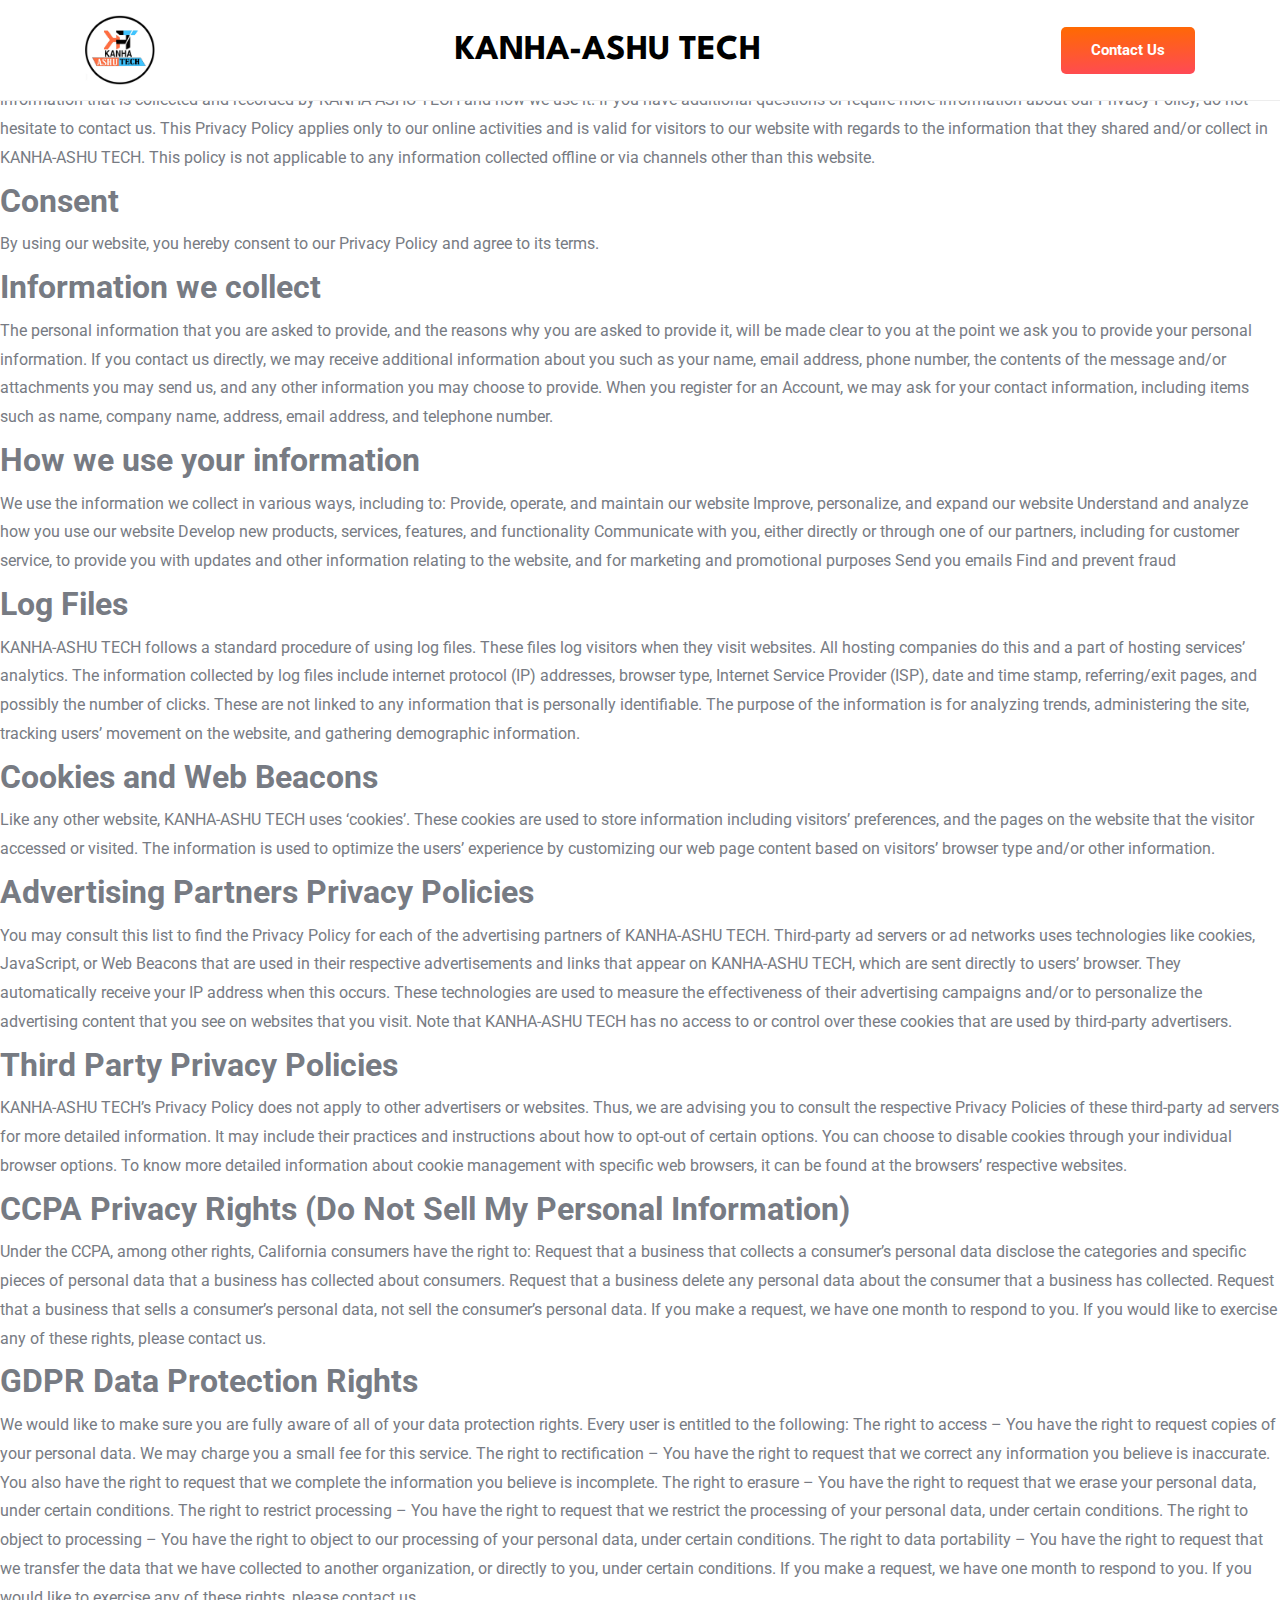
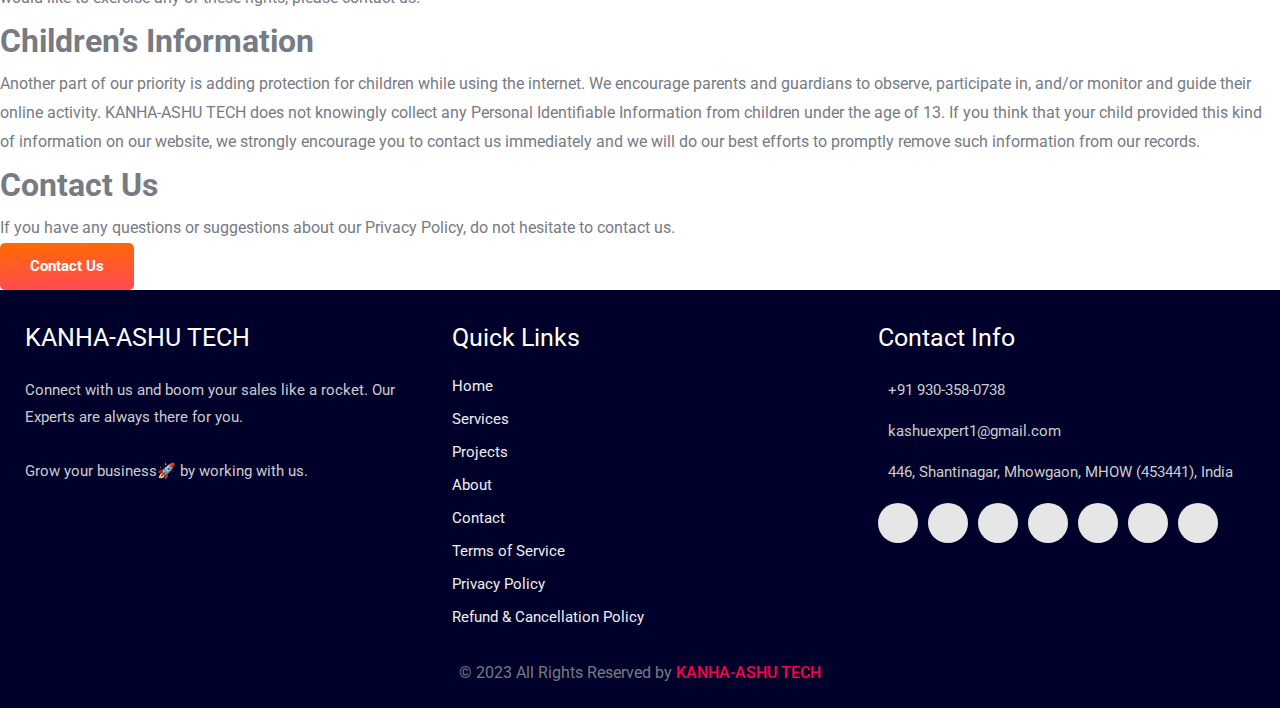
<file: privacypolicy.html>
<!DOCTYPE html>
<html lang="en">

<head>
  <meta charset="UTF-8">
  <meta http-equiv="X-UA-Compatible" content="IE=edge">
  <meta name="viewport" content="width=device-width, initial-scale=1.0">
  <!-- Custom CSS -->
  <link rel="stylesheet" href="style.css">
  <!-- Font Awesome -->
  <link rel="stylesheet" href="https://cdnjs.cloudflare.com/ajax/libs/font-awesome/5.15.3/css/all.min.css"
    integrity="sha512-iBBXm8fW90+nuLcSKlbmrPcLa0OT92xO1BIsZ+ywDWZCvqsWgccV3gFoRBv0z+8dLJgyAHIhR35VZc2oM/gI1w=="
    crossorigin="anonymous" referrerpolicy="no-referrer" />

  <title>Privacy Policy</title>


  <!-- 
    - favicon
  -->
  <link rel="shortcut icon" href="OLD LOGO - Copy.jpg" type="image/svg+xml">

  <!-- 
    - custom css link
  -->
  <link rel="stylesheet" href="style.css">

  <!-- 
    - google font link
  -->
  <link rel="preconnect" href="https://fonts.googleapis.com">
  <link rel="preconnect" href="https://fonts.gstatic.com" crossorigin>
  <link
    href="https://fonts.googleapis.com/css2?family=League+Spartan:wght@500;700&family=Roboto:wght@400;500;700&display=swap"
    rel="stylesheet">
</head>

<body>

  <!-- <div class="old-pp">
      
       <h1 style="color: black;" style="margin-left: 15px;">Privacy Policy</h1>
    <h1 style="margin-left: 4em;" style="margin-right: 25px;">Privacy Policy for KANHA ASHU TECH</h1>

    <p style="margin-left: 8em;" style="margin-right: 25px;">At KANHA-ASHU TECH, accessible from
      https://kanhaashutech.com,
      one of our main priorities is the privacy of our visitors. This Privacy Policy document contains types of
      information
      that is collected and recorded by KANHA-ASHU TECH and how we use it.</p>

    <p style="margin-left: 8em;" style="margin-right: 25px;">If you have additional questions or require more
      information
      about our Privacy Policy, do not hesitate to contact us.</p>

    <p style="margin-left: 8em;" style="margin-right: 25px;">This Privacy Policy applies only to our online activities
      and
      is valid for visitors to our website with regards to the information that they shared and/or collect in KANHA-ASHU
      TECH. This policy is not applicable to any information collected offline or via channels other than this website.
    </p>

    <h2 style="margin-left: 5em;" style="margin-right: 25px;">Consent</h2>

    <p style="margin-left: 8em;" style="margin-right: 25px;">By using our website, you hereby consent to our Privacy
      Policy
      and agree to its terms.</p>

    <h2 style="margin-left: 5em;" style="margin-right: 25px;">Information we collect</h2>

    <p style="margin-left: 8em;" style="margin-right: 25px;">The personal information that you are asked to provide, and
      the
      reasons why you are asked to provide it, will be made clear to you at the point we ask you to provide your
      personal
      information.</p>
    <p style="margin-left: 8em;" style="margin-right: 25px;">If you contact us directly, we may receive additional
      information about you such as your name, email address, phone number, the contents of the message and/or
      attachments
      you may send us, and any other information you may choose to provide.</p>
    <p style="margin-left: 8em;" style="margin-right: 25px;">When you register for an Account, we may ask for your
      contact
      information, including items such as name, company name, address, email address, and telephone number.</p>

    <h2 style="margin-left: 5em;" style="margin-right: 25px;">How we use your information</h2>

    <p style="margin-left: 8em;" style="margin-right: 25px;">We use the information we collect in various ways,
      including
      to:</p>

    <ul style="margin-left: 8em;" style="margin-right: 25px;">
      <li>Provide, operate, and maintain our website</li>
      <li>Improve, personalize, and expand our website</li>
      <li>Understand and analyze how you use our website</li>
      <li>Develop new products, services, features, and functionality</li>
      <li>Communicate with you, either directly or through one of our partners, including for customer service, to
        provide
        you with updates and other information relating to the website, and for marketing and promotional purposes</li>
      <li>Send you emails</li>
      <li>Find and prevent fraud</li>
    </ul>

    <h2 style="margin-left: 5em;" style="margin-right: 25px;">Log Files</h2>

    <p style="margin-left: 8em;" style="margin-right: 25px;">KANHA-ASHU TECH follows a standard procedure of using log
      files. These files log visitors when they visit websites. All hosting companies do this and a part of hosting
      services' analytics. The information collected by log files include internet protocol (IP) addresses, browser
      type,
      Internet Service Provider (ISP), date and time stamp, referring/exit pages, and possibly the number of clicks.
      These
      are not linked to any information that is personally identifiable. The purpose of the information is for analyzing
      trends, administering the site, tracking users' movement on the website, and gathering demographic information.
    </p>




    <h2 style="margin-left: 5em;" style="margin-right: 25px;">Advertising Partners Privacy Policies</h2>

    <P style="margin-left: 8em;" style="margin-right: 25px;">You may consult this list to find the Privacy Policy for
      each
      of the advertising partners of KANHA-ASHU TECH.</p>

    <p style="margin-left: 8em;" style="margin-right: 25px;">Third-party ad servers or ad networks uses technologies
      like
      cookies, JavaScript, or Web Beacons that are used in their respective advertisements and links that appear on
      KANHA-ASHU TECH, which are sent directly to users' browser. They automatically receive your IP address when this
      occurs. These technologies are used to measure the effectiveness of their advertising campaigns and/or to
      personalize
      the advertising content that you see on websites that you visit.</p>

    <p style="margin-left: 8em;" style="margin-right: 25px;">Note that KANHA-ASHU TECH has no access to or control over
      these cookies that are used by third-party advertisers.</p>

    <h2 style="margin-left: 5em;" style="margin-right: 25px;">Third Party Privacy Policies</h2>

    <p style="margin-left: 8em;" style="margin-right: 25px;">KANHA-ASHU TECH's Privacy Policy does not apply to other
      advertisers or websites. Thus, we are advising you to consult the respective Privacy Policies of these third-party
      ad
      servers for more detailed information. It may include their practices and instructions about how to opt-out of
      certain
      options. </p>

    <p style="margin-left: 8em;" style="margin-right: 25px;">You can choose to disable cookies through your individual
      browser options. To know more detailed information about cookie management with specific web browsers, it can be
      found
      at the browsers' respective websites.</p>

    <h2 style="margin-left: 5em;" style="margin-right: 25px;">CCPA Privacy Rights (Do Not Sell My Personal Information)
    </h2>

    <p style="margin-left: 8em;" style="margin-right: 25px;">Under the CCPA, among other rights, California consumers
      have
      the right to:</p>
    <p style="margin-left: 8em;" style="margin-right: 25px;">Request that a business that collects a consumer's personal
      data disclose the categories and specific pieces of personal data that a business has collected about consumers.
    </p>
    <p style="margin-left: 8em;" style="margin-right: 25px;"> Request that a business delete any personal data about the
      consumer that a business has collected.</p>
    <p style="margin-left:8em;" style="margin-right: 25px;">Request that a business that sells a consumer's personal
      data,
      not sell the consumer's personal data.</p>
    <p style="margin-left: 8em;" style="margin-right: 25px;">If you make a request, we have one month to respond to you.
      If
      you would like to exercise any of these rights, please contact us.</p>

    <h2 style="margin-left: 5em;" style="margin-right: 25px;">GDPR Data Protection Rights</h2>

    <p style="margin-left: 8em;" style="margin-right: 25px;">We would like to make sure you are fully aware of all of
      your
      data protection rights. Every user is entitled to the following:</p>
    <p style="margin-left: 8em;" style="margin-right: 25px;">The right to access – You have the right to request copies
      of
      your personal data. We may charge you a small fee for this service.</p>
    <p style="margin-left: 8em;" style="margin-right: 25px;">The right to rectification – You have the right to request
      that
      we correct any information you believe is inaccurate. You also have the right to request that we complete the
      information you believe is incomplete.</p>
    <p style="margin-left: 8em;" style="margin-right: 25px;"> The right to erasure – You have the right to request that
      we
      erase your personal data, under certain conditions.</p>
    <p style="margin-left: 8em;" style="margin-right: 25px;">The right to restrict processing – You have the right to
      request that we restrict the processing of your personal data, under certain conditions.</p>
    <p style="margin-left: 8em;" style="margin-right: 25px;">The right to object to processing – You have the right to
      object to our processing of your personal data, under certain conditions.</p>
    <p style="margin-left: 8em;" style="margin-right: 25px;">The right to data portability – You have the right to
      request
      that we transfer the data that we have collected to another organization, or directly to you, under certain
      conditions.</p>
    <p style="margin-left: 8em;" style="margin-right: 25px;">If you make a request, we have one month to respond to you.
      If
      you would like to exercise any of these rights, please contact us.</p>

    <h2 style="margin-left: 5em;" style="margin-right: 25px;">Children's Information</h2>

    <p style="margin-left: 8em;" style="margin-right: 25px;">Another part of our priority is adding protection for
      children
      while using the internet. We encourage parents and guardians to observe, participate in, and/or monitor and guide
      their online activity.</p>

    <p style="margin-left: 8em;" style="margin-right: 25px;">KANHA-ASHU TECH does not knowingly collect any Personal
      Identifiable Information from children under the age of 13. If you think that your child provided this kind of
      information on our website, we strongly encourage you to contact us immediately and we will do our best efforts to
      promptly remove such information from our records.</p>

    <h2 style="margin-left: 5em;" style="margin-right: 25px;">Changes to This Privacy Policy</h2>

    <p style="margin-left: 8em;" style="margin-right: 25px;">We may update our Privacy Policy from time to time. Thus,
      we
      advise you to review this page periodically for any changes. We will notify you of any changes by posting the new
      Privacy Policy on this page. These changes are effective immediately, after they are posted on this page.</p>

    <p style="margin-left: 8em;" style="margin-right: 25px;">Our Privacy Policy was created with the help of the <a
        href="https://www.privacypolicygenerator.info">Privacy Policy Generator</a>.</p>

    <h2 style="margin-left: 5em;" style="margin-right: 25px;">Contact Us</h2>

    <p style="margin-left: 8em;" style="margin-right: 25px;">If you have any questions or suggestions about our Privacy
      Policy, do not hesitate to contact us.</p>

  </div> -->

  <header class="header" data-header>
    <div class="container">
      <img src="img/logo/Logo-KAT.jpg" height="70px" width="70px">
      <a href="index.html" class="logo">KANHA-ASHU TECH</a>

      <nav class="navbar container" data-navbar>
        <ul class="navbar-list">

          <!-- <li>
            <a href="#home" class="navbar-link" data-nav-link>Home </a>
          </li>

          <li>
            <a href="#service" class="navbar-link" data-nav-link>Services</a>
          </li>

          <li>
            <a href="#project" class="navbar-link" data-nav-link>Project</a>
          </li>

          <li>
            <a href="#about" class="navbar-link" data-nav-link>About Us</a>
          </li>

          <li>
            <a href="#blog" class="navbar-link" data-nav-link>Blog</a>
          </li>

          <li>
            <a href="#contact" class="navbar-link" data-nav-link>Contact Us </a>
          </li> -->

          <li>
            <a href="index.html#contact" class="btn btn-primary ">Contact Us</a>
          </li>

        </ul>
      </nav>

      <button class="nav-toggle-btn" aria-label="Toggle menu" data-nav-toggler>
        <ion-icon name="menu-outline" class="open"></ion-icon>
        <ion-icon name="close-outline" class="close"></ion-icon>
      </button>

    </div>
  </header>


  <div class="privacy-policy">
    <h1 class="pp-heading">Privacy Policy for KANHA-ASHU TECH</h1>

    <p>
      At KANHA-ASHU TECH, accessible from https://kanhaashutech.com/, one of our main priorities is the privacy of our
      visitors. This
      Privacy Policy document contains types of information that is collected and recorded by KANHA-ASHU TECH and how we
      use it.
      If you have additional questions or require more information about our Privacy Policy, do not hesitate to contact
      us. This Privacy Policy applies only to our online activities and is valid for visitors to our website with
      regards
      to the information that they shared and/or collect in KANHA-ASHU TECH. This policy is not applicable to any
      information
      collected offline or via channels other than this website.</p>

    <h1>Consent</h1>
    <p>
      By using our website, you hereby consent to our Privacy Policy and agree to its terms.</p>
    <h1>
      Information we collect</h1>
    <p>
      The personal information that you are asked to provide, and the reasons why you are asked to provide it, will be
      made clear to you at the point we ask you to provide your personal information. If you contact us directly, we may
      receive additional information about you such as your name, email address, phone number, the contents of the
      message
      and/or attachments you may send us, and any other information you may choose to provide. When you register for an
      Account, we may ask for your contact information, including items such as name, company name, address, email
      address, and telephone number.</p>

    <h1>How we use your information </h1>
    <p>
      We use the information we collect in various ways, including to:
      Provide, operate, and maintain our website
      Improve, personalize, and expand our website
      Understand and analyze how you use our website
      Develop new products, services, features, and functionality
      Communicate with you, either directly or through one of our partners, including for customer service, to provide
      you
      with updates and other information relating to the website, and for marketing and promotional purposes
      Send you emails
      Find and prevent fraud</p>

    <h1>
      Log Files</h1>
    <p>
      KANHA-ASHU TECH follows a standard procedure of using log files. These files log visitors when they visit
      websites. All
      hosting companies do this and a part of hosting services’ analytics. The information collected by log files
      include
      internet protocol (IP) addresses, browser type, Internet Service Provider (ISP), date and time stamp,
      referring/exit
      pages, and possibly the number of clicks. These are not linked to any information that is personally identifiable.
      The purpose of the information is for analyzing trends, administering the site, tracking users’ movement on the
      website, and gathering demographic information.</p>

    <h1>
      Cookies and Web Beacons</h1>
    <p>
      Like any other website, KANHA-ASHU TECH uses ‘cookies’. These cookies are used to store information including
      visitors’
      preferences, and the pages on the website that the visitor accessed or visited. The information is used to
      optimize
      the users’ experience by customizing our web page content based on visitors’ browser type and/or other
      information.
    </p>
    <h1>
      Advertising Partners Privacy Policies</h1>
    <p>
      You may consult this list to find the Privacy Policy for each of the advertising partners of KANHA-ASHU TECH.
      Third-party
      ad
      servers or ad networks uses technologies like cookies, JavaScript, or Web Beacons that are used in their
      respective
      advertisements and links that appear on KANHA-ASHU TECH, which are sent directly to users’ browser. They
      automatically
      receive your IP address when this occurs. These technologies are used to measure the effectiveness of their
      advertising campaigns and/or to personalize the advertising content that you see on websites that you visit. Note
      that KANHA-ASHU TECH has no access to or control over these cookies that are used by third-party advertisers.</p>
    <h1>
      Third Party Privacy Policies</h1>
    <p>
      KANHA-ASHU TECH’s Privacy Policy does not apply to other advertisers or websites. Thus, we are advising you to
      consult the
      respective Privacy Policies of these third-party ad servers for more detailed information. It may include their
      practices and instructions about how to opt-out of certain options. You can choose to disable cookies through your
      individual browser options. To know more detailed information about cookie management with specific web browsers,
      it
      can be found at the browsers’ respective websites.</p>
    <h1>
      CCPA Privacy Rights (Do Not Sell My Personal Information)</h1>
    <p>
      Under the CCPA, among other rights, California consumers have the right to: Request that a business that collects
      a
      consumer’s personal data disclose the categories and specific pieces of personal data that a business has
      collected
      about consumers. Request that a business delete any personal data about the consumer that a business has
      collected.
      Request that a business that sells a consumer’s personal data, not sell the consumer’s personal data. If you make
      a
      request, we have one month to respond to you. If you would like to exercise any of these rights, please contact
      us.
    </p>
    <h1>
      GDPR Data Protection Rights</h1>
    <p>
      We would like to make sure you are fully aware of all of your data protection rights. Every user is entitled to
      the
      following: The right to access – You have the right to request copies of your personal data. We may charge you a
      small fee for this service. The right to rectification – You have the right to request that we correct any
      information you believe is inaccurate. You also have the right to request that we complete the information you
      believe is incomplete. The right to erasure – You have the right to request that we erase your personal data,
      under
      certain conditions. The right to restrict processing – You have the right to request that we restrict the
      processing
      of your personal data, under certain conditions. The right to object to processing – You have the right to object
      to
      our processing of your personal data, under certain conditions. The right to data portability – You have the right
      to request that we transfer the data that we have collected to another organization, or directly to you, under
      certain conditions. If you make a request, we have one month to respond to you. If you would like to exercise any
      of
      these rights, please contact us.</p>
    <h1>
      Children’s Information</h1>
    <p>
      Another part of our priority is adding protection for children while using the internet. We encourage parents and
      guardians to observe, participate in, and/or monitor and guide their online activity. KANHA-ASHU TECH does not
      knowingly
      collect any Personal Identifiable Information from children under the age of 13. If you think that your child
      provided this kind of information on our website, we strongly encourage you to contact us immediately and we will
      do
      our best efforts to promptly remove such information from our records.</p>

    <h1>Contact Us</h1>

    <p>If you have any questions or suggestions about our Privacy
      Policy, do not hesitate to contact us.</p>

      <a href="index.html#contact" class="btn btn-primary pp-btn">Contact Us</a>

  </div>

  <!-- footer section starts -->
  <section class="footer">


    <div class="box-container">

      <div class="box">
        <h3>KANHA-ASHU TECH</h3>
        <p> Connect with us and boom your sales like a rocket. Our Experts are always there for you.<br /> <br /> Grow
          your business🚀 by working with us.</p>
      </div>

      <div class="box">
        <h3>Quick Links</h3>
        <a href="index.html#home"><i class="fas fa-chevron-circle-right"></i> Home</a>
        <a href="index.html#service"><i class="fas fa-chevron-circle-right"></i> Services</a>
        <a href="index.html#project"><i class="fas fa-chevron-circle-right"></i> Projects</a>
        <a href="index.html#about"><i class="fas fa-chevron-circle-right"></i> About</a>
        <a href="index.html#contact"><i class="fas fa-chevron-circle-right"></i> Contact</a>
        <a href="termsofservice.html" ><i class="fas fa-chevron-circle-right"></i> Terms of Service</a>
        <a href="privacypolicy.html" ><i class="fas fa-chevron-circle-right"></i> Privacy Policy</a>
        <a href="refund_cancellation-policy.html" ><i class="fas fa-chevron-circle-right"></i> Refund &
          Cancellation Policy</a>
      </div>


      <!-- footer contact -->
      <div class="box">
        <h3>Contact Info</h3>
        <p> <i class="fas fa-phone"></i>+91 930-358-0738</p>
        <p> <i class="fas fa-envelope"></i>kashuexpert1@gmail.com</p>
        <p> <i class="fas fa-map-marked-alt"></i>446, Shantinagar, Mhowgaon, MHOW (453441), India</p>
        <div class="share">

          <a href="https://www.linkedin.com/in/kanha-ashutech/" class="fab fa-linkedin" aria-label="LinkedIn"
            target="_blank"></a>

          <a href="https://github.com/Ashuexpert" class="fab fa-github" aria-label="GitHub" target="_blank"></a>

          <a href="kashuexpert1@gmail.com" class="fas fa-envelope" aria-label="Mail" target="_blank"></a>

          <a href="https://twitter.com/kanha_ashu_tech" class="fab fa-twitter" aria-label="Twitter" target="_blank"></a>

          <a href="https://t.me/KANHA_ASHU_TECH" class="fab fa-telegram-plane" aria-label="Telegram"
            target="_blank"></a>

          <a href="https://www.facebook.com/kanhaashutech" class="fab fa-facebook" aria-label="Facebook"
            target="_blank"></a>

          <a href="https://www.instagram.com/kanha_ashu_tech/" class="fab fa-instagram" aria-label="Instagram"
            target="_blank"></a>
        </div>
      </div>
    </div>

    <!-- 
<h1 class="credit">Designed with <i class="fa fa-heart pulse"></i> by <a href="https://www.linkedin.com/in/kanha-ashutech/"> Ashutosh Bhole</a></h1> -->
    <div class="container">

      <p class="copyright">
        &copy; 2023 All Rights Reserved by <a href="https://kanhaashutech.com" class="copyright-link"
          target="_blank">KANHA-ASHU TECH</a>
      </p>

    </div>

  </section>
  <!-- footer section ends -->
</body>

</html>
</file>
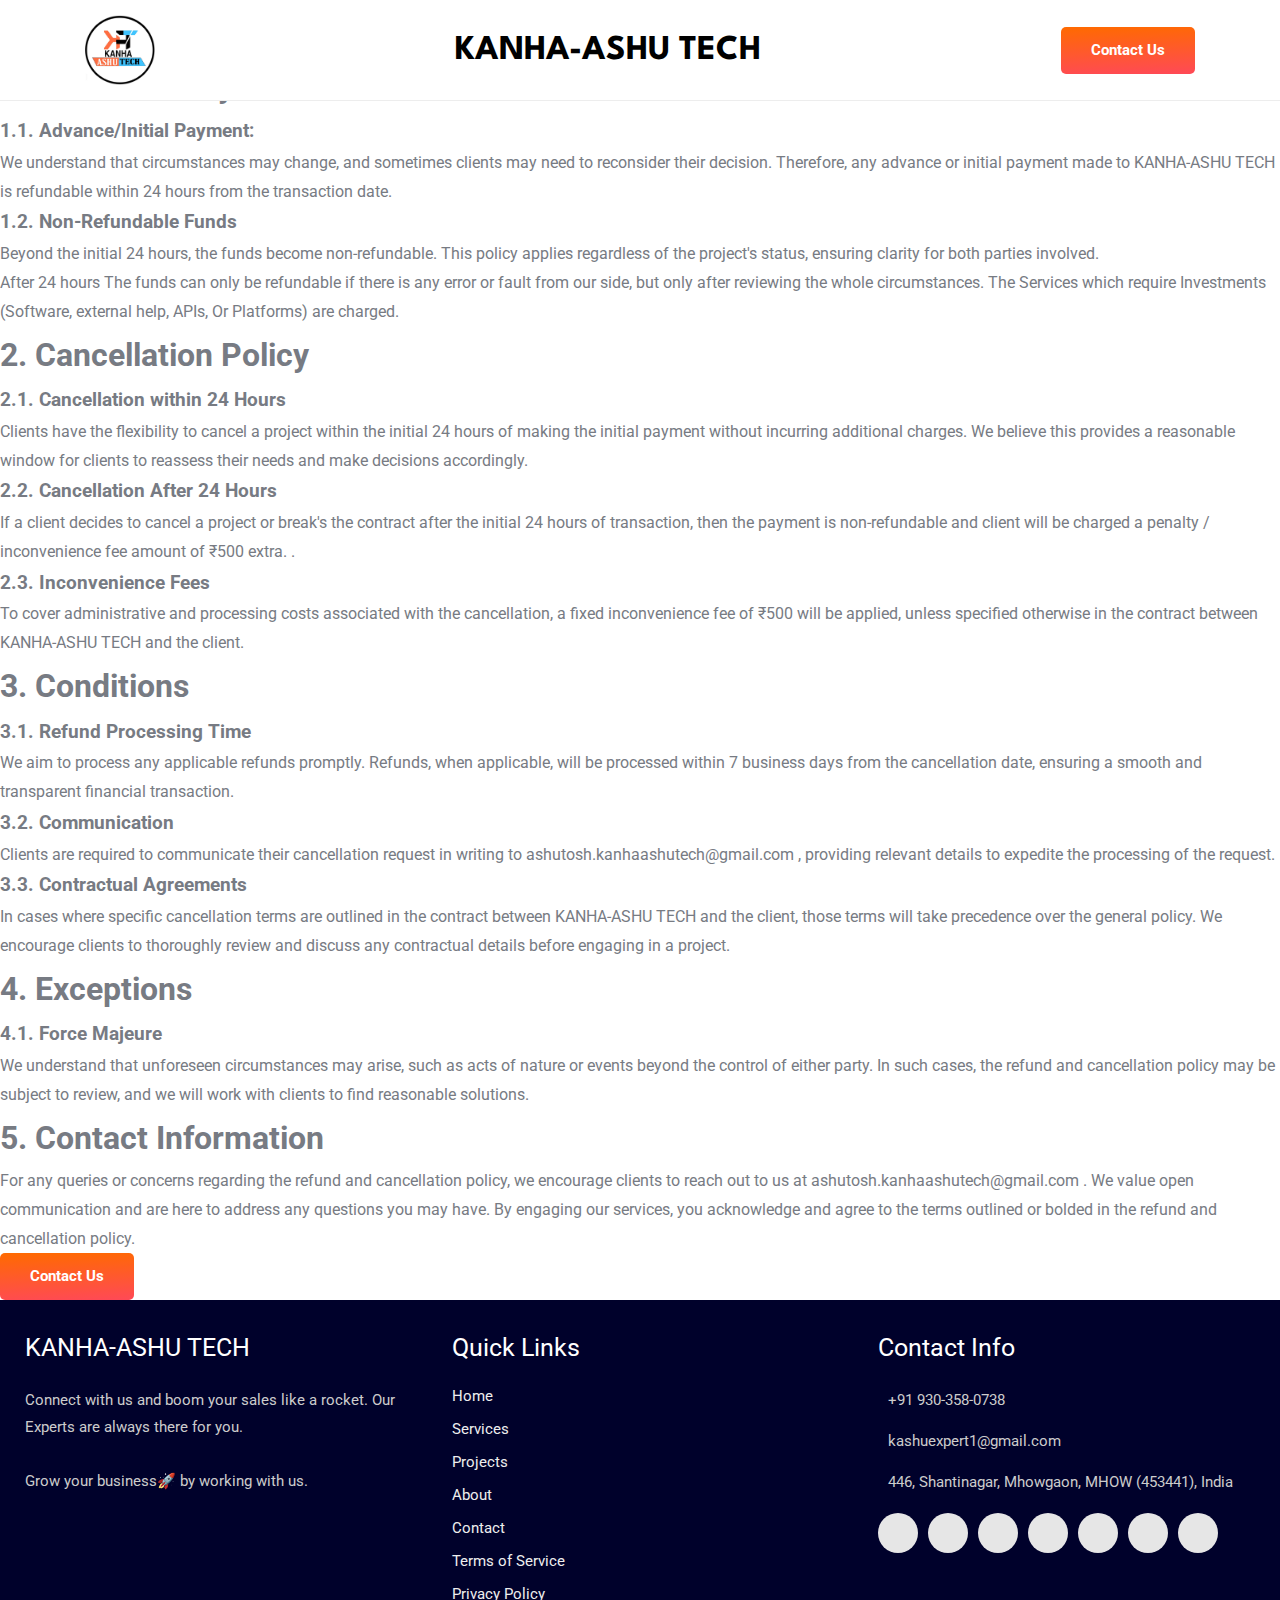
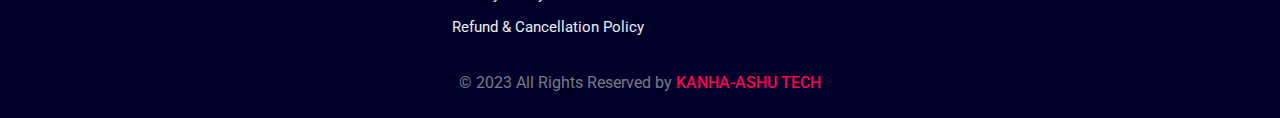
<file: refund_cancellation-policy.html>
<!DOCTYPE html>
<html lang="en">

<head>
    <meta charset="UTF-8">
    <meta http-equiv="X-UA-Compatible" content="IE=edge">
    <meta name="viewport" content="width=device-width, initial-scale=1.0">
    <!-- Custom CSS -->
    <link rel="stylesheet" href="style.css">
    <!-- Font Awesome -->
    <link rel="stylesheet" href="https://cdnjs.cloudflare.com/ajax/libs/font-awesome/5.15.3/css/all.min.css"
        integrity="sha512-iBBXm8fW90+nuLcSKlbmrPcLa0OT92xO1BIsZ+ywDWZCvqsWgccV3gFoRBv0z+8dLJgyAHIhR35VZc2oM/gI1w=="
        crossorigin="anonymous" referrerpolicy="no-referrer" />

    <title>Refund & Cancellation Policy</title>

    <!-- style -->
    <style padding: 12px;>

    </style>


    <!-- 
    - favicon
  -->
    <link rel="shortcut icon" href="OLD LOGO - Copy.jpg" type="image/svg+xml">

    <!-- 
    - custom css link
  -->
    <link rel="stylesheet" href="style.css">

    <!-- 
    - google font link
  -->
    <link rel="preconnect" href="https://fonts.googleapis.com">
    <link rel="preconnect" href="https://fonts.gstatic.com" crossorigin>
    <link
        href="https://fonts.googleapis.com/css2?family=League+Spartan:wght@500;700&family=Roboto:wght@400;500;700&display=swap"
        rel="stylesheet">
</head>


<body>

    <header class="header" data-header>
        <div class="container">
            <img src="img/logo/Logo-KAT.jpg" height="70px" width="70px">
            <a href="index.html" class="logo">KANHA-ASHU TECH</a>

            <nav class="navbar container" data-navbar>
                <ul class="navbar-list">
                    <li>
                        <a href="index.html#contact" class="btn btn-primary ">Contact Us</a>
                    </li>

                </ul>
            </nav>

            <button class="nav-toggle-btn" aria-label="Toggle menu" data-nav-toggler>
                <ion-icon name="menu-outline" class="open"></ion-icon>
                <ion-icon name="close-outline" class="close"></ion-icon>
            </button>

        </div>
    </header>

    <div class="refund-and-cancellation">
        <h1 class="rnc-heading">Refund & Cancellation Policy</h1>

        <h1>1. Refund Policy</h1>

        <h3>1.1. Advance/Initial Payment:</h3>
        <p> We understand that circumstances may change, and sometimes clients may
            need to reconsider their decision. Therefore, any advance or initial payment made to KANHA-ASHU TECH is
            refundable within 24 hours from the transaction date.</p>

        <h3>1.2. Non-Refundable Funds</h3>
        <p>Beyond the initial 24 hours, the funds become non-refundable. This policy
            applies regardless of the project's status, ensuring clarity for both parties involved.
            <br>After 24 hours The funds can only be refundable if there is any error or fault from our side, but only
            after reviewing the whole circumstances.

            The Services which require Investments (Software, external help, APIs, Or Platforms) are charged.
        </p>

        <h1>2. Cancellation Policy</h1>

        <h3>2.1. Cancellation within 24 Hours</h3>
        <p> Clients have the flexibility to cancel a project within the initial
            24 hours of making the initial payment without incurring additional charges. We believe this provides a
            reasonable window for clients to reassess their needs and make decisions accordingly.</p>

        <h3>2.2. Cancellation After 24 Hours</h3>
        <p> If a client decides to cancel a project or break's the contract after the initial 24 hours of transaction,
            then the payment is non-refundable and client will be charged a penalty / inconvenience fee amount of ₹500
            extra.
            .</p>

        <h3>2.3. Inconvenience Fees</h3>
        <p> To cover administrative and processing costs associated with the cancellation,
            a fixed inconvenience fee of ₹500 will be applied, unless specified otherwise in the contract between
            KANHA-ASHU
            TECH and the client.</p>

        <h1>3. Conditions</h1>

        <h3>3.1. Refund Processing Time</h3>
        <p> We aim to process any applicable refunds promptly. Refunds, when
            applicable, will be processed within 7 business days from the cancellation date, ensuring a smooth and
            transparent financial transaction.</p>

        <h3>3.2. Communication</h3>
        <p>Clients are required to communicate their cancellation request in writing to
            ashutosh.kanhaashutech@gmail.com , providing relevant details to expedite the processing of the request.</p>

        <h3>3.3. Contractual Agreements</h3>
        <p> In cases where specific cancellation terms are outlined in the contract
            between KANHA-ASHU TECH and the client, those terms will take precedence over the general policy. We
            encourage
            clients to thoroughly review and discuss any contractual details before engaging in a project.</p>

        <h1>4. Exceptions</h1>

        <h3>4.1. Force Majeure</h3>
        <p> We understand that unforeseen circumstances may arise, such as acts of nature or
            events beyond the control of either party. In such cases, the refund and cancellation policy may be subject
            to
            review, and we will work with clients to find reasonable solutions.</p>

        <h1>5. Contact Information</h1>
        <p>
            For any queries or concerns regarding the refund and cancellation policy, we encourage clients to reach out
            to
            us at ashutosh.kanhaashutech@gmail.com . We value open communication and are here to address any questions
            you may
            have.

            By engaging our services, you acknowledge and agree to the terms outlined or bolded in the refund and
            cancellation policy.</p>


            
      <a href="index.html#contact" class="btn btn-primary pp-btn">Contact Us</a>

    </div>

    <!-- footer section starts -->
    <section class="footer">


        <div class="box-container">

            <div class="box">
                <h3>KANHA-ASHU TECH</h3>
                <p> Connect with us and boom your sales like a rocket. Our Experts are always there for you.<br />
                    <br /> Grow
                    your business🚀 by working with us.
                </p>
            </div>

            <div class="box">
                <h3>Quick Links</h3>
                <a href="index.html#home"><i class="fas fa-chevron-circle-right"></i> Home</a>
                <a href="index.html#service"><i class="fas fa-chevron-circle-right"></i> Services</a>
                <a href="index.html#project"><i class="fas fa-chevron-circle-right"></i> Projects</a>
                <a href="index.html#about"><i class="fas fa-chevron-circle-right"></i> About</a>
                <a href="index.html#contact"><i class="fas fa-chevron-circle-right"></i> Contact</a>
                <a href="termsofservice.html"><i class="fas fa-chevron-circle-right"></i> Terms of Service</a>
                <a href="privacypolicy.html"><i class="fas fa-chevron-circle-right"></i> Privacy Policy</a>
                <a href="refund_cancellation-policy.html"><i class="fas fa-chevron-circle-right"></i> Refund &
                    Cancellation Policy</a>
            </div>


            <!-- footer contact -->
            <div class="box">
                <h3>Contact Info</h3>
                <p> <i class="fas fa-phone"></i>+91 930-358-0738</p>
                <p> <i class="fas fa-envelope"></i>kashuexpert1@gmail.com</p>
                <p> <i class="fas fa-map-marked-alt"></i>446, Shantinagar, Mhowgaon, MHOW (453441), India</p>
                <div class="share">

                    <a href="https://www.linkedin.com/in/kanha-ashutech/" class="fab fa-linkedin" aria-label="LinkedIn"
                        target="_blank"></a>

                    <a href="https://github.com/Ashuexpert" class="fab fa-github" aria-label="GitHub"
                        target="_blank"></a>

                    <a href="kashuexpert1@gmail.com" class="fas fa-envelope" aria-label="Mail" target="_blank"></a>

                    <a href="https://twitter.com/kanha_ashu_tech" class="fab fa-twitter" aria-label="Twitter"
                        target="_blank"></a>

                    <a href="https://t.me/KANHA_ASHU_TECH" class="fab fa-telegram-plane" aria-label="Telegram"
                        target="_blank"></a>

                    <a href="https://www.facebook.com/kanhaashutech" class="fab fa-facebook" aria-label="Facebook"
                        target="_blank"></a>

                    <a href="https://www.instagram.com/kanha_ashu_tech/" class="fab fa-instagram" aria-label="Instagram"
                        target="_blank"></a>
                </div>
            </div>
        </div>

        <!-- 
<h1 class="credit">Designed with <i class="fa fa-heart pulse"></i> by <a href="https://www.linkedin.com/in/kanha-ashutech/"> Ashutosh Bhole</a></h1> -->
        <div class="container">

            <p class="copyright">
                &copy; 2023 All Rights Reserved by <a href="https://kanhaashutech.com" class="copyright-link"
                    target="_blank">KANHA-ASHU TECH</a>
            </p>

        </div>

    </section>
    <!-- footer section ends -->
</body>

</html>
</file>
<file: style.css>
/*-----------------------------------*\
  #style.css
\*-----------------------------------*/

/**
 * copyright 2023 KANHA ASHU TECH
 */

@media (max-width: 470px) {
  .header .container .logo {
    text-align: center;
    font-size: 25px;
  }
}




/*-----------------------------------*\
    #CUSTOM PROPERTY
  \*-----------------------------------*/

:root {

  /**
     * colors rooted
     */

  --safety-orange: hsl(25, 100%, 50%);
  --lavender-gray: hsl(230, 19%, 81%);
  --persian-rose: hsl(328, 100%, 59%);
  --red-crayola: hsl(341, 100%, 49%);
  --eerie-black: hsl(240, 6%, 10%);
  --light-gray: hsl(0, 0%, 80%);
  --cultured-2: hsl(210, 60%, 98%);
  --platinum: hsl(0, 0%, 90%);
  --gray-web: hsl(220, 5%, 49%);
  --cultured: hsl(0, 0%, 93%);
  --black_10: hsla(0, 0%, 0%, 0.1);
  --black_5: hsla(0, 0%, 0%, 0.05);
  --white-1: hsl(0, 0%, 100%);
  --white-2: hsl(0, 14%, 98%);
  --black: hsl(0, 0%, 0%);

  /**
     * gradient color
     */

  --gradient: linear-gradient(to left top, var(--persian-rose), var(--safety-orange));

  /**
     * typography
     */

  --ff-roboto: 'Roboto', sans-serif;
  --ff-league-spartan: 'League Spartan', sans-serif;

  --fs-1: 3.5rem;
  --fs-2: 3rem;
  --fs-3: 2.1rem;
  --fs-4: 1.7rem;
  --fs-5: 1.4rem;
  --fs-6: 1.3rem;

  --fw-700: 700;
  --fw-500: 500;

  /**
     * spacing
     */

  --section-padding: 60px;

  /**
     * shadow
     */

  --shadow-1: 0 6px 24px var(--black_5);
  --shadow-2: 0 2px 28px var(--black_10);

  /**
     * border radius
     */

  --radius-2: 2px;
  --radius-5: 5px;
  --radius-8: 8px;

  /**
     * transition
     */

  --transition-1: 0.25s ease;
  --transition-2: 0.5s ease;
  --cubic-out: cubic-bezier(0.33, 0.85, 0.4, 0.96);

}





/*-----------------------------------*\
    #RESET
  \*-----------------------------------*/

*,
*::before,
*::after {
  margin: 0;
  padding: 0;
  box-sizing: border-box;
}

li {
  list-style: none;
}

a {
  text-decoration: none;
  color: inherit;
}

a,
img,
span,
time,
label,
input,
button,
textarea,
ion-icon {
  display: block;
}

img {
  height: auto;
}

input,
button,
textarea {
  background: none;
  border: none;
  font: inherit;
}

input,
textarea {
  width: 100%;
}

button {
  cursor: pointer;
}

ion-icon {
  pointer-events: none;
}

address {
  font-style: normal;
}

html {
  font-family: var(--ff-roboto);
  font-size: 10px;
  scroll-behavior: smooth;
}

body {
  background-color: var(--white-1);
  color: var(--gray-web);
  font-size: 1.6rem;
  line-height: 1.8;
}

::-webkit-scrollbar {
  width: 10px;
}

::-webkit-scrollbar-track {
  background-color: hsl(0, 0%, 98%);
}

::-webkit-scrollbar-thumb {
  background-color: hsl(0, 0%, 80%);
}

::-webkit-scrollbar-thumb:hover {
  background-color: hsl(0, 0%, 70%);
}

:focus-visible {
  outline-offset: 4px;
}





/*-----------------------------------*\
    #REUSED STYLE
  \*-----------------------------------*/

.container {
  padding-inline: 15px;
}

.btn {
  max-width: max-content;
  color: var(--white-1);
  font-size: var(--fs-6);
  font-weight: var(--fw-700);
  padding: 10px 30px;
  border-radius: var(--radius-5);
  transition: var(--transition-1);
}

.btn-primary {
  background-image: var(--gradient);
  background-size: 1000%;
}

.btn-primary:is(:hover, :focus) {
  background-position: bottom right;
}

.btn-secondary {
  background-color: var(--white-1);
  color: var(--eerie-black);
}

.btn-secondary:is(:hover, :focus) {
  background-color: var(--eerie-black);
  color: var(--white-1);
}

.section {
  padding-block: var(--section-padding);
}

.h1,
.h2,
.h3 {
  color: var(--eerie-black);
  font-family: var(--ff-league-spartan);
  line-height: 1.2;
}

.h1 {
  font-size: var(--fs-1);
}

.h2 {
  font-size: var(--fs-2);
}

.h3 {
  font-size: var(--fs-3);
}

.w-100 {
  width: 100%;
}

.section-title,
.section-text {
  text-align: center;
}

.section-text {
  font-size: var(--fs-6);
}

.grid-list {
  display: grid;
  gap: 30px;
}

.img-holder {
  aspect-ratio: var(--width) / var(--height);
  background-color: var(--light-gray);
}

.img-cover {
  width: 100%;
  height: 100%;
  object-fit: cover;
}





/*-----------------------------------*\
    #HEADER
  \*-----------------------------------*/

.header {
  position: fixed;
  top: 0;
  left: 0;
  width: 100%;
  background-color: var(--white-1);
  padding-block: 15px;
  border-block-end: 1px solid var(--cultured);
  z-index: 4;
  transition: var(--transition-1);
}

.header.active {
  filter: drop-shadow(var(--shadow-2));
}

.header>.container {
  display: flex;
  justify-content: space-between;
  align-items: center;
}



.logo {
  font-family: var(--ff-league-spartan);
  color: var(--black);
  font-size: 3.5rem;
  font-weight: var(--fw-700);
  line-height: 1;
}

.nav-toggle-btn {
  font-size: 40px;
}

.nav-toggle-btn.active .open,
.nav-toggle-btn .close {
  display: none;
}

.nav-toggle-btn .open,
.nav-toggle-btn.active .close {
  display: block;
}

.navbar {
  background-color: var(--white-1);
  position: absolute;
  top: 100%;
  left: 50%;
  transform: translateX(-50%);
  max-width: calc(100% - 30px);
  width: 100%;
  padding-inline: 0;
  border: 1px solid var(--cultured);
  transition: 0.3s var(--cubic-out);
  max-height: 0;
  visibility: hidden;
  overflow: hidden;
}

.navbar.active {
  max-height: 320px;
  visibility: visible;
  transition-duration: 0.5s;
}

.navbar-list {
  padding: 20px 15px;
  padding-block-start: 10px;
  opacity: 0;
  transition: var(--transition-1);
}

.navbar.active .navbar-list {
  opacity: 1;
}

.navbar-link {
  color: var(--eerie-black);
  font-family: var(--ff-league-spartan);
  font-size: var(--fs-4);
  line-height: 1.2;
  padding-block: 8px;
  transition: var(--transition-1);
}

.navbar-link:is(:hover, :focus) {
  color: var(--red-crayola);
}

.header .btn {
  margin-block-start: 10px;
}





/*-----------------------------------*\
    #HEO
  \*-----------------------------------*/

.hero {
  padding-block-start: calc(var(--section-padding) + 50px);
  text-align: center;
}

.hero-content {
  margin-block-end: 30px;
}

.hero-subtitle {
  color: var(--eerie-black);
  font-size: var(--fs-5);
  font-weight: var(--fw-500);
}

.hero-title {
  margin-block: 12px 8px;
}

.hero-text {
  font-size: var(--fs-5);
}

.hero .btn {
  margin-inline: auto;
  margin-block-start: 20px;
}





/*-----------------------------------*\
    #SERVICE
  \*-----------------------------------*/

.service {
  background-color: var(--white-2);
}

.service .section-text {
  margin-block: 5px 35px;
}

.service-card {
  background-color: var(--white-1);
  padding: 20px 15px;
  border: 1px solid var(--platinum);
  border-radius: var(--radius-5);
  text-align: center;
  box-shadow: var(--shadow-1);
  transition: var(--transition-2);
}

.service-card:is(:hover, :focus-within) {
  transform: translateY(-10px);
}

.service-card .card-icon {
  color: var(--white-1);
  font-size: 25px;
  max-width: max-content;
  margin-inline: auto;
  padding: 18px;
  border-radius: 50%;
}

.service-card .card-title {
  margin-block: 20px 8px;
}

.service-card .card-text {
  font-size: var(--fs-6);
}





/*-----------------------------------*\
    #PROJECT
  \*-----------------------------------*/

.project .section-text {
  margin-block: 5px 35px;
}

.project-card {
  position: relative;
  border-radius: var(--radius-8);
  overflow: hidden;
}

.project-card::after {
  content: "";
  position: absolute;
  top: 0;
  left: 0;
  width: 100%;
  height: 100%;
  background-color: var(--black);
  opacity: 0.5;
  transition: var(--transition-2);
}

.project-card:is(:hover, :focus-within)::after {
  opacity: 0.8;
}

.project-card .card-content {
  position: absolute;
  bottom: 0;
  left: 0;
  right: 0;
  padding: 20px;
  z-index: 1;
  transition: var(--transition-2);
}

.project-card:is(:hover, :focus-within) .card-content {
  transform: translateY(-20px);
}

.project-card .card-subtitle {
  color: var(--lavender-gray);
  font-size: var(--fs-6);
  line-height: 1;
}

.project-card .card-title {
  color: var(--white-1);
  margin-block: 12px 15px;
}


/* ============================================================== TESTIMONIAL  =================*/

.testimonial-box {
  border-top: 1.5px solid rgb(254, 125, 239);
  height: 70rem;
  /* background-color: rgb(231, 255, 126); */
}

.testimonial-box h2 {
  font-family: var(--ff-league-spartan);
  color: var(--eerie-black);
  text-align: center;
  font-size: var(--fs-2);
}

.testimonial-box p {
  font-size: var(--fs-6);
  text-align: center;
  margin-bottom: 5px;
}

.testimonial-box .testimonial {
  height: 59rem;
  /* background-color: rgb(255, 0, 0); */
  display: flex;

}

.testimonial-box .testimonial .vid-test {
  width: 40%;
  /* background-color: antiquewhite; */
  display: flex;
  justify-content: center;
  align-items: center;
}




.testimonial-box .testimonial .txt-test {
  width: 60%;
  /* background-color: rgb(156, 240, 255); */
  align-items: left;
  margin-top: 40px;
}

.testimonial-box .testimonial .txt-test h2 {
  background: linear-gradient(#ff1616,#ff0059);
  -webkit-background-clip: text;
  -webkit-text-fill-color: transparent;
}

.testimonial-box .testimonial .txt-test h3,
h5 {
   color: rgb(130, 33, 33);
}

.testimonial-box .testimonial .txt-test p {
  text-align: left;
  margin-top: 15px;
  color: var(--black);
}

.testimonial-box .testimonial .txt-test .dr {
  text-align: left;
}

.testimonial button {
  /* appearance: auto; */
  /* height: 40px; */
  margin-top: 30px;
  /* border: 2px solid rgb(255, 145, 0); */
  /* background-color: #fff3f3; */
  
  background-image: var(--gradient);
  /* background: linear-gradient(#ff7b0fd4,#ffffff); */
  color: #ffffff;
  padding: 6px;
  /* margin: 5px; */
  border-radius: 8px;
  font-size: 16px;
  font-weight: 500;
  /* align-items: center; */
}

.testimonial button a:hover {
  color: rgb(255, 255, 255);
  background-image: var(--gray-web);
  /* padding: 7px; */
  /* background-color: rgb(255, 17, 0); */
}










/* ================== Responsive Code ====================== */

@media (min-width:570px) and (max-width:820px) {

  .testimonial-box .testimonial {
    display: flex;
    justify-content: space-between;
  }

  .testimonial-box .testimonial .vid-test {
    width: 45%;
    margin-left: 10px;
    /* background-color: antiquewhite; */
    display: flex;
    justify-content: center;
    align-items: center;
  }




  .testimonial-box .testimonial .txt-test {
    width: 48%;
    /* margin-left: 8px; */
    /* background-color: rgb(156, 240, 255); */
    align-items: left;
    margin-top: 40px;
  }

   .testimonial-box .testimonial .txt-test h2 {
    background: linear-gradient(#ff1616,#ff0059);
    -webkit-background-clip: text;
    -webkit-text-fill-color: transparent;
  }
  
  .testimonial-box .testimonial .txt-test h3,
  h5 {
    font-size: 13px;
    color: rgb(130, 33, 33);
  }

  .testimonial-box .testimonial .txt-test p {
    text-align: left;
    margin-top: 15px;
    font-size: 12px;
    color: var(--black);
  }

  .testimonial-box .testimonial .txt-test .dr {
    text-align: left;
  }

.testimonial button {
    /* appearance: auto; */
    /* height: 40px; */
    margin-top: 30px;
    /* border: 2px solid rgb(255, 145, 0); */
    /* background-color: #fff3f3; */
    
    background-image: var(--gradient);
    /* background: linear-gradient(#ff7b0fd4,#ffffff); */
    color: #ffffff;
    padding: 6px;
    /* margin: 5px; */
    border-radius: 8px;
    font-size: 15px;
    font-weight: 500;
    /* align-items: center; */
  }

  .testimonial button a:hover {
    color: rgb(255, 255, 255);
    background-image: var(--gray-web);
    /* padding: 7px; */
    /* background-color: rgb(255, 17, 0); */
  }
}


@media (min-width:300px) and (max-width:570px) {

  .testimonial-box {
    height: 120rem;
  }

  .testimonial-box .testimonial {
    display: flex;
    flex-direction: column;
    align-items: center;
  }
 .testimonial-box p{
    margin: 5px;
  }
  .testimonial-box .testimonial .vid-test{
    height: 250;
   
  }

  .testimonial-box .testimonial .vid-test iframe{
    height: 450px;
     border-radius: 15px;
    /* margin: 20px; */
  }
  .testimonial-box .testimonial .txt-test{
    display: flex;
    flex-direction: column;
    margin-left: 21px;
   padding: 0px;
/*     padding-right: 25px; */
    padding-right:20px;
    /* margin-right: 20px; */
    width: 90%;
    /* margin: 5px; */
    /* margin-right: 0px; */
    /* margin: -15px; */
  }

  .testimonial-box .testimonial .txt-test h2{
    font-size: 3rem;
    
  }
  .testimonial-box .testimonial .txt-test h3,h5{
    font-size: 1.3rem;
  }

  .testimonial-box .testimonial .txt-test .btn-test{
    margin: 15px;
    /* margin-right: 20px; */
  }
   .testimonial button {
    /* appearance: auto; */
    /* height: 40px; */
    margin-top: 30px;
    /* border: 2px solid rgb(255, 145, 0); */
    /* background-color: #fff3f3; */
    
    background-image: var(--gradient);
    /* background: linear-gradient(#ff7b0fd4,#ffffff); */
    color: #ffffff;
    padding: 6px;
    /* margin: 5px; */
    border-radius: 8px;
    font-size: 14px;
    font-weight: 500;
    /* align-items: center; */
  }

  .testimonial button a:hover {
    color: rgb(255, 255, 255);
    background-image: var(--gray-web);
    /* padding: 7px; */
    /* background-color: rgb(255, 17, 0); */
  }
}









/*-----------------------------------*\
    #ABOUT
  \*-----------------------------------*/

.about {
  background-color: var(--white-2);
}

.about-banner {
  position: relative;
  border-radius: var(--radius-5);
  overflow: hidden;
  margin-block-end: 25px;
}

.play-btn {
  position: absolute;
  top: 50%;
  left: 50%;
  transform: translate(-50%, -50%);
  background-color: var(--white-1);
  color: var(--red-crayola);
  font-size: 32px;
  padding: 16px;
  border-radius: 50%;
  animation: pulse 1.5s ease-out infinite;
}

@keyframes pulse {
  0% {
    box-shadow: 0 0 0 1px var(--white-1);
  }

  100% {
    box-shadow: 0 0 0 25px transparent;
  }
}

.about :is(.section-title, .section-text) {
  text-align: left;
}

.about .section-title {
  margin-block-end: 5px;
}

.about .section-text:not(:last-child) {
  margin-block-end: 18px;
}

.about .h3 {
  margin-block-end: 8px;
}

.about-list {
  margin-block: 15px 18px;
}

.about-item {
  display: flex;
  align-items: flex-start;
  gap: 5px;
}

.about-item ion-icon {
  color: var(--red-crayola);
  flex-shrink: 0;
  margin-block-start: 2px;
}

.about-item:not(:last-child) {
  margin-block-end: 12px;
}


/* ============= msme =============== */

.msme {
  height: 20rem;
  display: flex;
  justify-content: space-between;
  align-items: center;
  flex-wrap: wrap;

}

.msme img {
  height: 13rem;
}

/* .msme img .google-partner{
    height: 30px;
  } */

.msme .meta-partner {
  height: 19rem;
}

.msme .msme-partner {
  height: 17rem;
}


/* ===============media query MSME =----===================== */

@media (min-width:500px) and (max-width: 995px) {
  .msme {
    height: 33rem;
  }

  .msme img {
    height: 10rem;
  }
}


@media (min-width:280px) and (max-width: 500px) {
  .msme {
    height: 25rem;
    flex-direction: column;
    align-items: center;
  }

  .msme img {
    height: 6rem;
    margin-top: 5px;
  }

  .msme .meta-partner {
    height: 9rem;
  }

  .msme .msme-partner {
    height: 8rem;
    margin-top: 9px;
  }

}

/*-----------------------------------*\
    #CTA
  \*-----------------------------------*/

.cta {
  position: relative;
  background-repeat: no-repeat;
  background-size: cover;
  background-position: center;
  background-attachment: fixed;
  z-index: 1;
}

.cta::after {
  content: "";
  position: absolute;
  top: 0;
  left: 0;
  width: 100%;
  height: 100%;
  background-image: var(--gradient);
  opacity: 0.95;
  z-index: -1;
}

.cta-subtitle,
.cta .section-title {
  color: var(--white-1);
}

.cta-subtitle {
  font-size: var(--fs-6);
  font-weight: var(--fw-500);
  text-align: center;
}

.cta .section-title {
  margin-block: 12px 18px;
}

.cta .btn {
  margin-inline: auto;
}





/*-----------------------------------*\
    #BLOG
  \*-----------------------------------*/

.blog .section-text {
  margin-block: 5px 35px;
}

.blog-card {
  background-color: var(--white-2);
}

.blog-card .card-banner {
  overflow: hidden;
}

.blog-card .card-banner img {
  transition: var(--transition-2);
}

.blog-card:is(:hover, :focus-within) .card-banner img {
  transform: scale(1.05);
}

.blog-card .card-content {
  padding: 15px;
}

.blog-card .time {
  color: var(--red-crayola);
  font-size: var(--fs-6);
  line-height: 1;
  margin-block-end: 10px;
}

.blog-card .card-title {
  transition: var(--transition-1);
}

.blog-card .card-title:is(:hover, :focus) {
  color: var(--red-crayola);
}





/*-----------------------------------*\
    #CONTACT
  \*-----------------------------------*/

.contact {
  background-color: var(--white-2);
}

.contact .section-text {
  margin-block: 5px 35px;
}

.contact-form {
  background-color: var(--white-1);
  padding: 20px;
  border-radius: var(--radius-2);
  margin-block-end: 30px;
  box-shadow: var(--shadow-1);
}

.input-field {
  background-color: var(--white-2);
  color: var(--eerie-black);
  font-size: var(--fs-5);
  padding: 15px;
  border-radius: var(--radius-2);
  outline: 1px solid transparent;
  outline-offset: 0;
  margin-block-end: 15px;
}

.input-field::-webkit-inner-spin-button {
  display: none;
}

.input-field:focus {
  outline-color: var(--red-crayola);
}

.input-field::placeholder {
  transition: var(--transition-1);
}

.input-field:focus::placeholder {
  opacity: 0;
}

textarea.input-field {
  resize: vertical;
  min-height: 80px;
  height: 100px;
  max-height: 200px;
  overscroll-behavior: contain;
}

.checkbox {
  width: max-content;
  margin-block-start: 5px;
  accent-color: var(--red-crayola);
}

.label-link {
  display: inline-block;
  color: var(--red-crayola);
}

.label-link:is(:hover, :focus) {
  text-decoration: underline;
}

.checkbox-wrapper {
  display: flex;
  align-items: flex-start;
  gap: 10px;
  margin-block-end: 15px;
}

.checkbox-wrapper .label {
  font-size: var(--fs-6);
}

.contact-list {
  display: flex;
  flex-wrap: wrap;
  justify-content: center;
  gap: 30px 25px;
}

.contact-item {
  min-width: 100%;
}

.contact-card {
  background-color: var(--white-1);
  padding: 20px;
  border-radius: var(--radius-2);
  box-shadow: var(--shadow-1);
  display: flex;
  align-items: flex-start;
  gap: 15px;
}

.contact-card .card-icon {
  background-color: var(--cultured-2);
  color: var(--red-crayola);
  font-size: 25px;
  padding: 13px;
  border-radius: 50%;
  transition: var(--transition-1);
}

.contact-card:is(:hover, :focus) .card-icon {
  background-color: var(--red-crayola);
  color: var(--white-1);
}

.contact-card .card-title {
  margin-block-end: 5px;
}

.contact-card :is(.card-link, .card-address) {
  font-size: var(--fs-6);
  transition: var(--transition-1);
}

.contact-card .card-link:is(:hover, :focus) {
  color: var(--red-crayola);
}





/*-----------------------------------*\
    #FOOTER
  \*-----------------------------------*/

.footer {
  background-color: var(--white-2);
  padding-block: 20px;
}

.copyright {
  font-size: var(--fs-6);
  text-align: center;
}

.copyright-link {
  color: var(--red-crayola);
  font-weight: var(--fw-500);
  display: inline-block;
}





/*-----------------------------------*\
    #BACK TO TOP
  \*-----------------------------------*/

.back-top-btn {
  position: fixed;
  bottom: 10px;
  right: 20px;
  background-color: var(--eerie-black);
  color: var(--white-1);
  padding: 12px;
  border-radius: 50%;
  box-shadow: var(--shadow-2);
  z-index: 4;
  opacity: 0;
  visibility: hidden;
  transition: var(--transition-1);
}

.back-top-btn.active {
  opacity: 1;
  visibility: visible;
  transform: translateY(-10px);
}

.back-top-btn:is(:hover, :focus) {
  opacity: 0.9;
}





/*-----------------------------------*\
    #MEDIA QUERIES
  \*-----------------------------------*/

/**
   * responsive for larger than 575px screen
   */

@media (min-width: 575px) {

  /**
     * REUSED STYLE
     */

  .container {
    max-width: 540px;
    width: 100%;
    margin-inline: auto;
  }

  .grid-list {
    grid-template-columns: 1fr 1fr;
    column-gap: 25px;
  }



  /**
     * BLOG
     */

  .blog .grid-list {
    grid-template-columns: 1fr;
  }

  .blog-card.grid {
    display: grid;
    grid-template-columns: 0.47fr 1fr;
    align-items: center;
    gap: 10px;
  }



  /**
     * CONTACT
     */

  .input-wrapper {
    display: flex;
    gap: 15px;
  }

  .contact-item {
    min-width: calc(50% - 18px);
  }

}





/**
   * responsive for larger than 768px screen
   */

@media (min-width: 768px) {

  /**
     * CUSTOM PROPERTY
     */

  :root {

    /**
       * typography
       */

    --fs-1: 4.5rem;
    --fs-2: 3.7rem;
    --fs-3: 2.3rem;
    --fs-4: 1.8rem;
    --fs-5: 1.5rem;
    --fs-6: 1.4rem;

  }



  /**
     * REUSED STYLE
     */

  .container {
    max-width: 720px;
  }

  .section-text {
    max-width: 65ch;
    margin-inline: auto;
  }



  /**
     * HERO
     */

  .hero-text {
    max-width: 60ch;
    margin-inline: auto;
  }



  /**
     * ABOUT
     */

  .about-banner {
    max-width: 550px;
  }

  .about .section-text {
    max-width: unset;
    margin-inline: 0;
  }



  /**
     * CONTACT
     */

  .contact-form {
    padding: 30px;
  }

  .contact-item {
    min-width: calc(50% - 12.5px);
  }

}





/**
   * responsive for larger than 992px screen
   */

@media (min-width: 992px) {

  /**
     * CUSTOM PROPERTY
     */

  :root {

    /**
       * typography
       */

    --fs-1: 5rem;
    --fs-2: 4rem;
    --fs-3: 2.5rem;

    /**
       * spacing
       */

    --section-padding: 100px;

  }



  /**
     * REUSED STYLE
     */

  .container {
    max-width: 960px;
  }

  .grid-list {
    grid-template-columns: repeat(3, 1fr);
  }



  /**
     * HEADER
     */

  .nav-toggle-btn {
    display: none;
  }

  .navbar,
  .navbar.active {
    all: unset;
  }

  .navbar-list {
    all: unset;
    display: flex;
    align-items: center;
    gap: 30px;
  }

  .navbar-link {
    position: relative;
  }

  .navbar-link:is(:hover, :focus) {
    color: var(--eerie-black);
  }

  .navbar-link::after {
    content: "";
    position: absolute;
    bottom: 5px;
    left: 0;
    width: 100%;
    height: 2px;
    background-image: var(--gradient);
    transform: scaleX(0);
    transform-origin: left;
    transition: var(--transition-2);
  }

  .navbar-link:is(:hover, :focus)::after {
    transform: scaleX(1);
  }

  .header .btn {
    margin-block-start: 0;
  }



  /**
     * HERO
     */

  .hero .container {
    display: grid;
    grid-template-columns: 1fr 1fr;
    align-items: center;
    gap: 30px;
    text-align: left;
  }

  .hero-content {
    margin-block-end: 0;
  }

  .hero-subtitle {
    position: relative;
    padding-inline-start: 15px;
  }

  .hero-subtitle::before {
    content: "";
    position: absolute;
    top: 0;
    left: 0;
    width: 2px;
    height: 100%;
    background-color: var(--red-crayola);
  }

  .hero-text,
  .hero .btn {
    margin-inline: 0;
  }



  /**
     * SERVICE
     */

  .service-card {
    padding: 20px;
  }

  .service-card .h3 {
    --fs-3: 2.3rem;
  }



  /**
     * PROJECT
     */

  .project-card .card-subtitle {
    --fs-6: 1.5rem;
  }



  /**
     * ABOUT
     */

  .about .container {
    display: grid;
    grid-template-columns: 1fr 1fr;
    align-items: center;
    gap: 30px;
  }

  .about-banner {
    margin-block-end: 0;
  }



  /**
     * BLOG
     */

  .blog .grid-list {
    grid-template-columns: 1fr 1fr;
    row-gap: 20px;
  }

  .blog .grid-list>li:first-child {
    grid-column: 1 / 2;
    grid-row: 1 / 5;
  }

  .blog-card:not(.grid) {
    height: 100%;
  }

  .blog-card .card-content {
    padding-block: 10px;
  }

  .blog-card:not(.grid) .card-content {
    padding: 25px;
  }

  .blog-card.grid .h3 {
    --fs-3: 2rem;
  }

  .blog-card .time {
    --fs-6: 1.6rem;
  }



  /**
     * CONTACT
     */

  .checkbox-wrapper {
    margin-block: 20px;
  }

  .contact-item {
    min-width: calc(33.33% - 16.66px);
  }

  .contact-card {
    padding: 30px;
  }

  .contact-card .card-icon {
    font-size: 32px;
  }

}





/**
   * responsive for larger than 1200px screen
   */

@media (min-width: 1200px) {

  /**
     * CUSTOM PROPERTY
     */

  :root {

    /**
       * typography
       */

    --fs-1: 6.8rem;
    --fs-2: 4.5rem;
    --fs-4: 1.9rem;
    --fs-5: 1.6rem;
    --fs-6: 1.6rem;

  }



  /**
     * REUSED STYLE
     */

  .container {
    max-width: 1140px;
  }

  .btn {
    --fs-6: 1.5rem;
  }



  /**
     * SERVICE
     */

  .service-card {
    padding: 30px;
  }

  .service-card .h3 {
    --fs-3: 2.5rem;
  }



  /**
     * PROJECT
     */

  .project-card .card-content {
    padding: 30px;
  }

  .project-card .card-subtitle {
    --fs-6: 1.6rem;
  }



  /**
     * ABOUT
     */

  .about .container {
    gap: 60px;
  }

  .about-item {
    gap: 7px;
  }

  .about-item ion-icon {
    font-size: 20px;
  }



  /**
     * CTA
     */

  .cta .section-title {
    margin-block: 15px 24px;
  }



  /**
     * BLOG
     */

  .blog-card .time {
    --fs-6: 1.6rem;
  }

  .blog-card.grid .h3 {
    --fs-3: 2.4rem;
  }



  /**
     * CONTACT
     */

  .contact-form {
    padding: 50px;
  }

  .contact-card {
    gap: 20px;
  }

  .contact-card .card-icon {
    padding: 15px;
  }

}


/* footer section starts */
.footer {
  min-height: auto;
  padding-top: 0;
  background: rgb(0, 1, 43);
}

.footer .box-container {
  display: flex;
  justify-content: center;
  flex-wrap: wrap;
}

.footer .box-container .box {
  flex: 1 1 25rem;
  margin: 2.5rem;
}

.footer .box-container .box h3 {
  font-size: 2.5rem;
  color: #fff;
  padding-bottom: 1rem;
  font-weight: normal;
}

.footer .box-container .box p {
  font-size: 1.5rem;
  color: #ccc;
  padding: 0.7rem 0;
  text-transform: none;
}

.footer .box-container .box p i {
  padding-right: 1rem;
  color: #e90606;
}

.footer .box-container .box a {
  font-size: 1.5rem;
  color: rgb(238, 238, 238);
  padding: 0.3rem 0;
  display: block;
}

.footer .box-container .box a:hover {
  color: #e90606;
}

.footer .box-container .box .share {
  display: flex;
  flex-wrap: wrap;
  padding: 1rem 0;
}

.footer .box-container .box .share a {
  height: 4rem;
  width: 4rem;
  padding: 1rem;
  text-align: center;
  border-radius: 5rem;
  font-size: 1.7rem;
  margin-right: 1rem;
  transition: 0.2s;
  background: rgb(230, 230, 230);
  color: #02094b;
  border: none;
}

.footer .box-container .box .share a:hover {
  background: transparent;
  transform: scale(0.98);
  border: 0.1rem solid rgb(180, 178, 178);
  color: #e90606;
}

.footer .credit {
  padding: 1rem 0 0 0;
  text-align: center;
  font-size: 1.5rem;
  font-family: "Nunito", sans-serif;
  font-weight: 600;
  color: #fff;
  border-top: 0.1rem solid #fff3;
}

.footer .credit a {
  color: #e90606;
}

.footer .fa {
  color: #e90606;
  margin: 0 0.3rem;
  font-size: 1.5rem;
  animation: pound 0.35s infinite alternate;
}

@-webkit-keyframes pound {
  to {
    transform: scale(1.1);
  }
}

@keyframes pound {
  to {
    transform: scale(1.1);
  }
}

@media (max-width: 450px) {
  .footer .box-container .box {
    margin: 1.5rem;
  }

  .footer .box-container .box p {
    padding: 0.7rem;
  }

  .footer .box-container .box .share a {
    padding: 1.2rem;
  }
}

/* footer section ends */

/* top */

.back-top-btn {
  color: #ffffff;
  background-color: #e90606;
}
</file>
